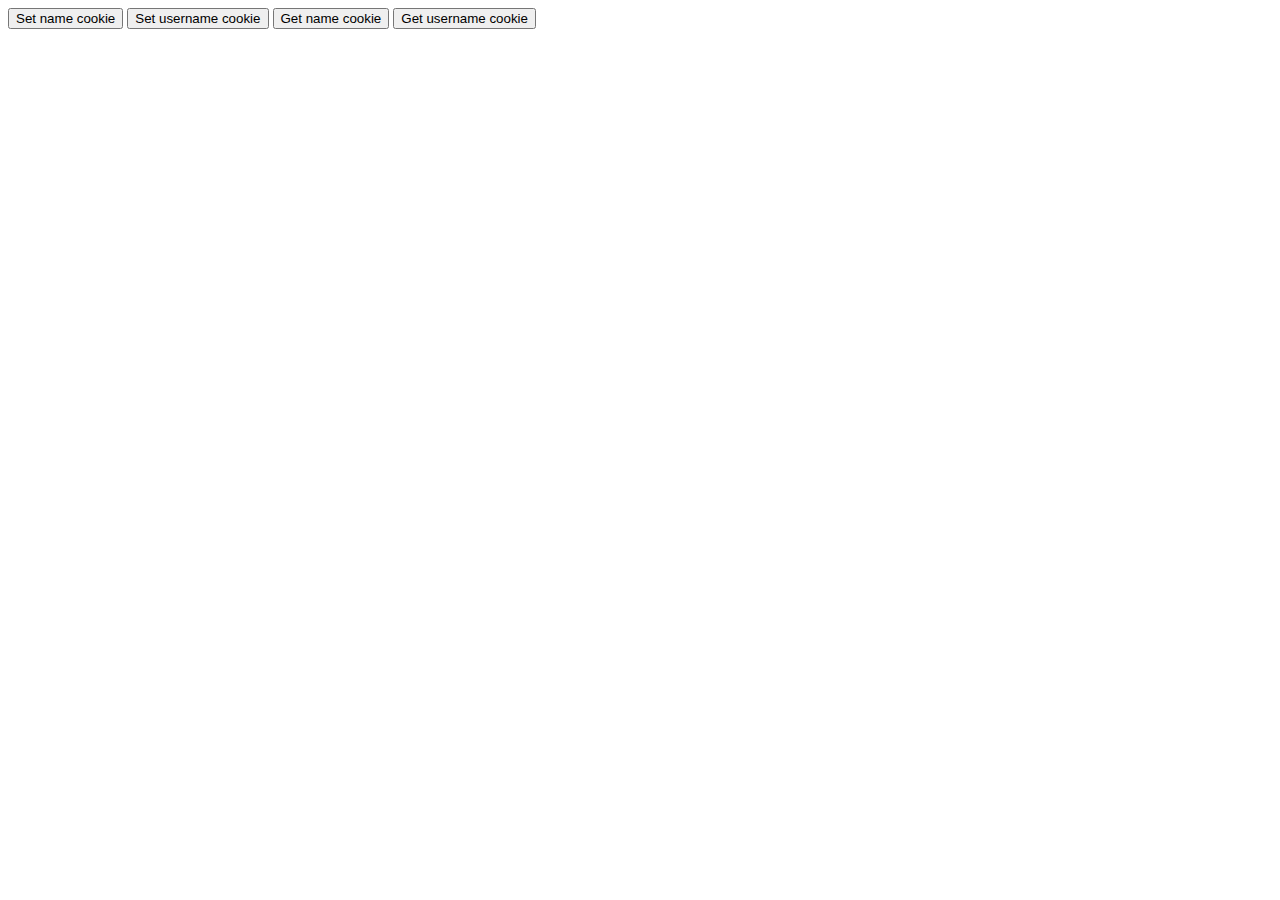
<file: cookie.html>
<!DOCTYPE html>
<html lang="en">

<head>
    <meta charset="UTF-8" />
    <meta http-equiv="X-UA-Compatible" content="IE=edge" />
    <meta name="viewport" content="width=device-width, initial-scale=1.0" />
    <title>cookie</title>
</head>

<body>
    <div style="flex-direction: column;">
        <input type="button" value="Set name cookie" onclick="setCookie('name', 'Aminul Islam', 2)" />
        <input type="button" value="Set username cookie" onclick="setCookie('username', 'aminul', 2)" />
        <input type="button" value="Get name cookie" onclick="getCookie('name')" />
        <input type="button" value="Get username cookie" onclick="getCookie('username')" />


        <!-- <input type="button" value="Check username cookie" onclick="checkCookie('username')" />
        <input type="button" value="Check age cookie" onclick="checkCookie('age')" /> -->
    </div>
    <script src="./bom.js"></script>
</body>

</html>
</file>
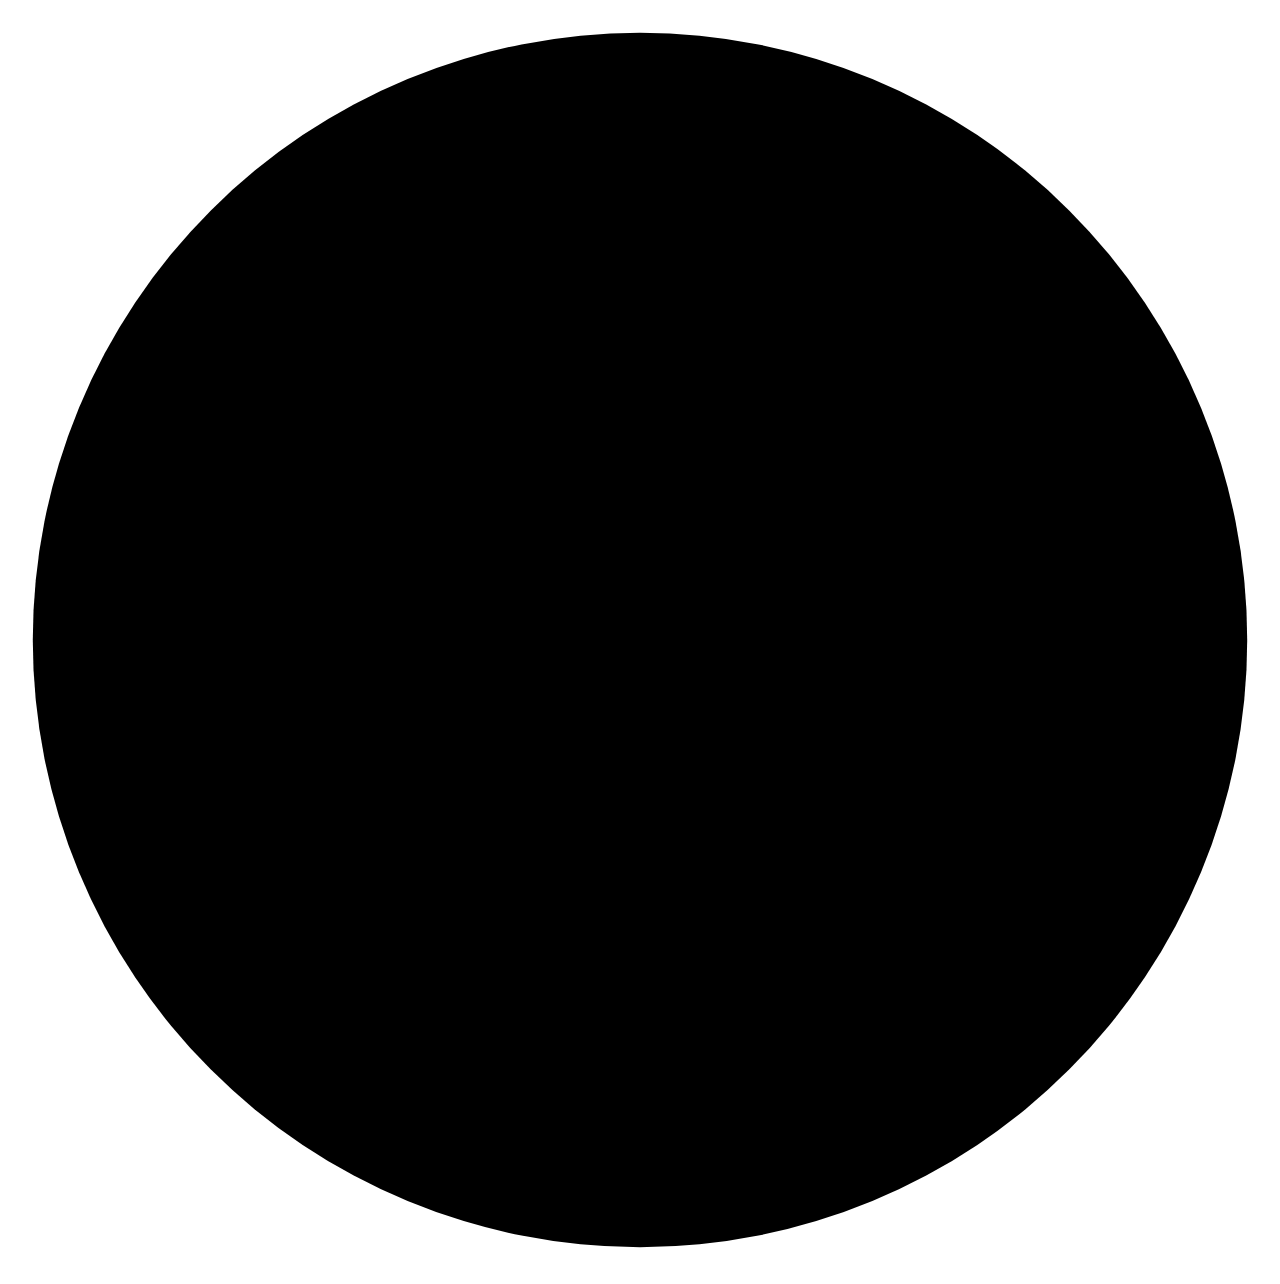
<file: home.html>
<!DOCTYPE html>
<html lang="en">
<head>
    <meta charset="UTF-8">
    <meta http-equiv="X-UA-Compatible" content="IE=edge">
    <meta name="viewport" content="width=device-width, initial-scale=1.0">
    <title>Document</title>
</head>
<body>
    

    <div class="progress-wrap active-progress">
        <svg class="progress-circle svg-content" width="100%" height="100%" viewBox="-1 -1 102 102">
            <path d="M50,1 a49,49 0 0,1 0,98 a49,49 0 0,1 0,-98" style="transition: stroke-dashoffset 10ms linear 0s; stroke-dasharray: 307.919, 307.919; stroke-dashoffset: 296.04;"></path>
        </svg>
    </div>
</body>
</html>
</file>
